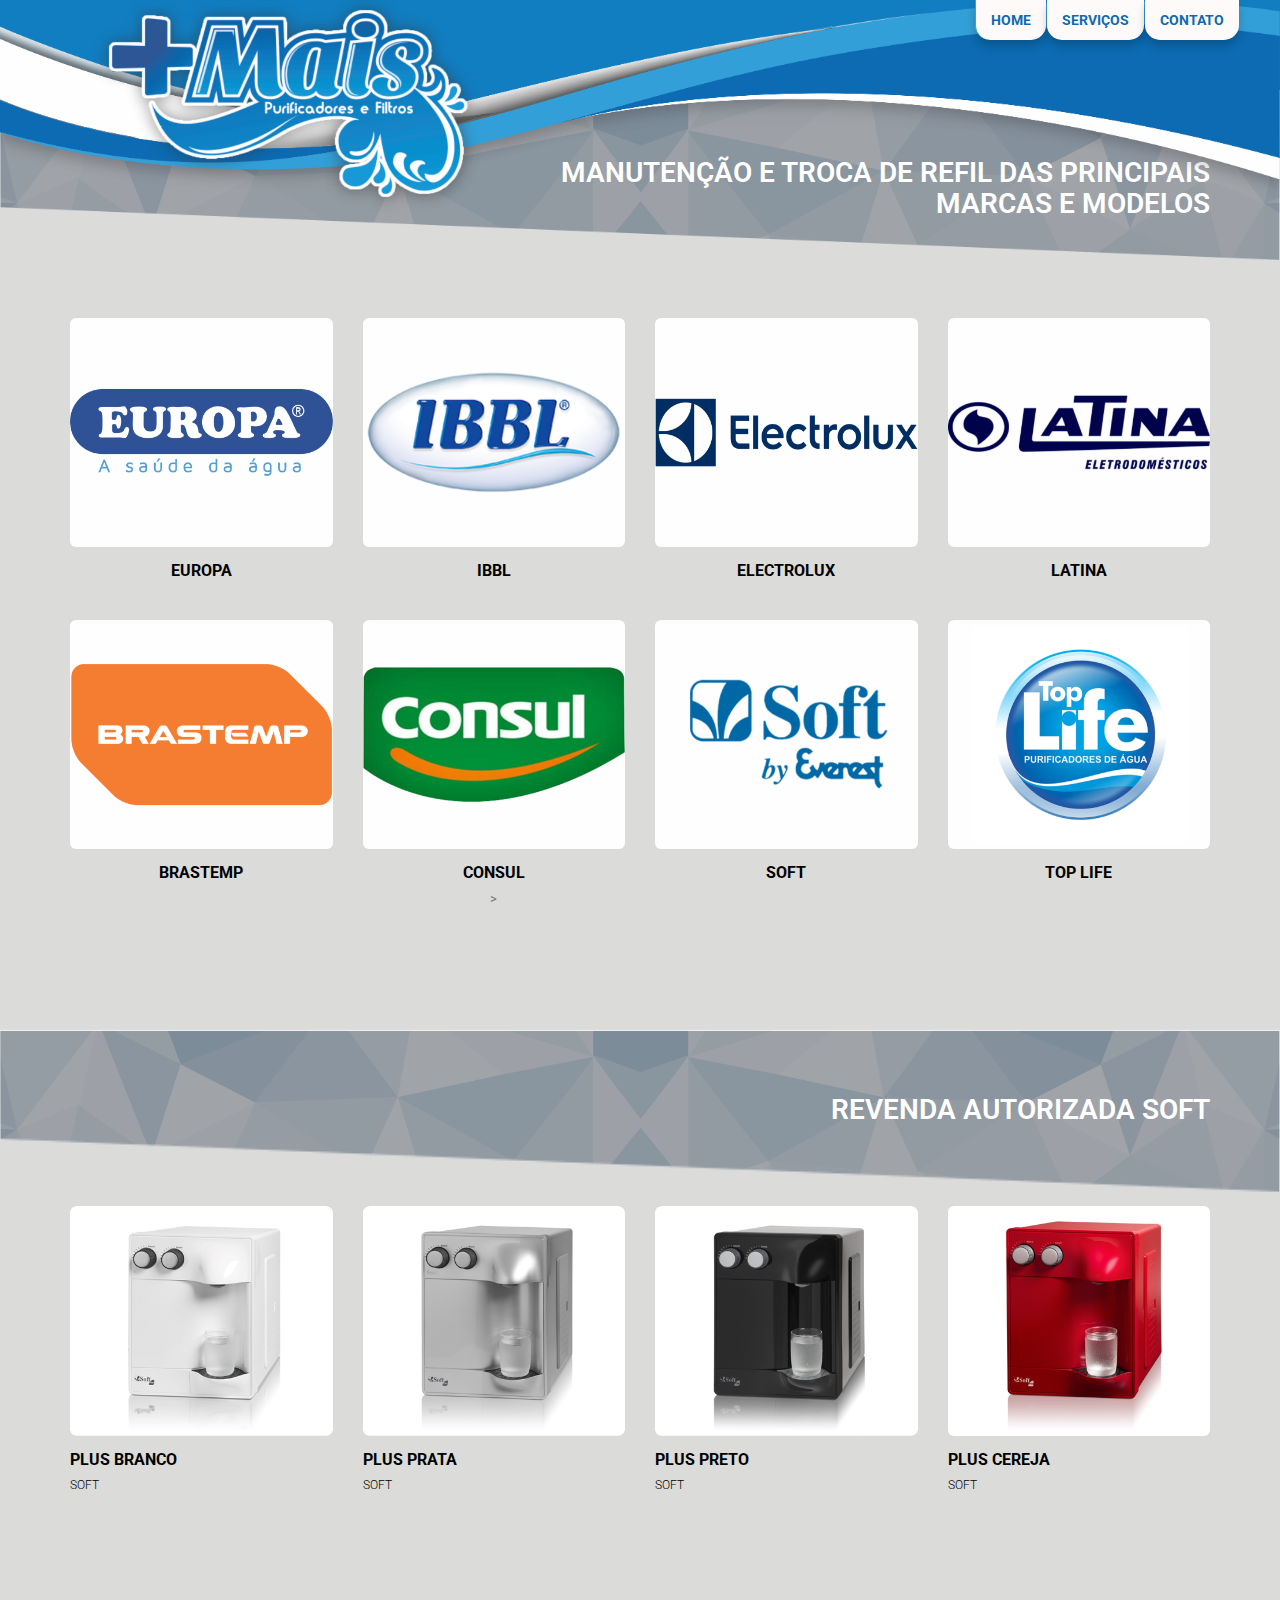
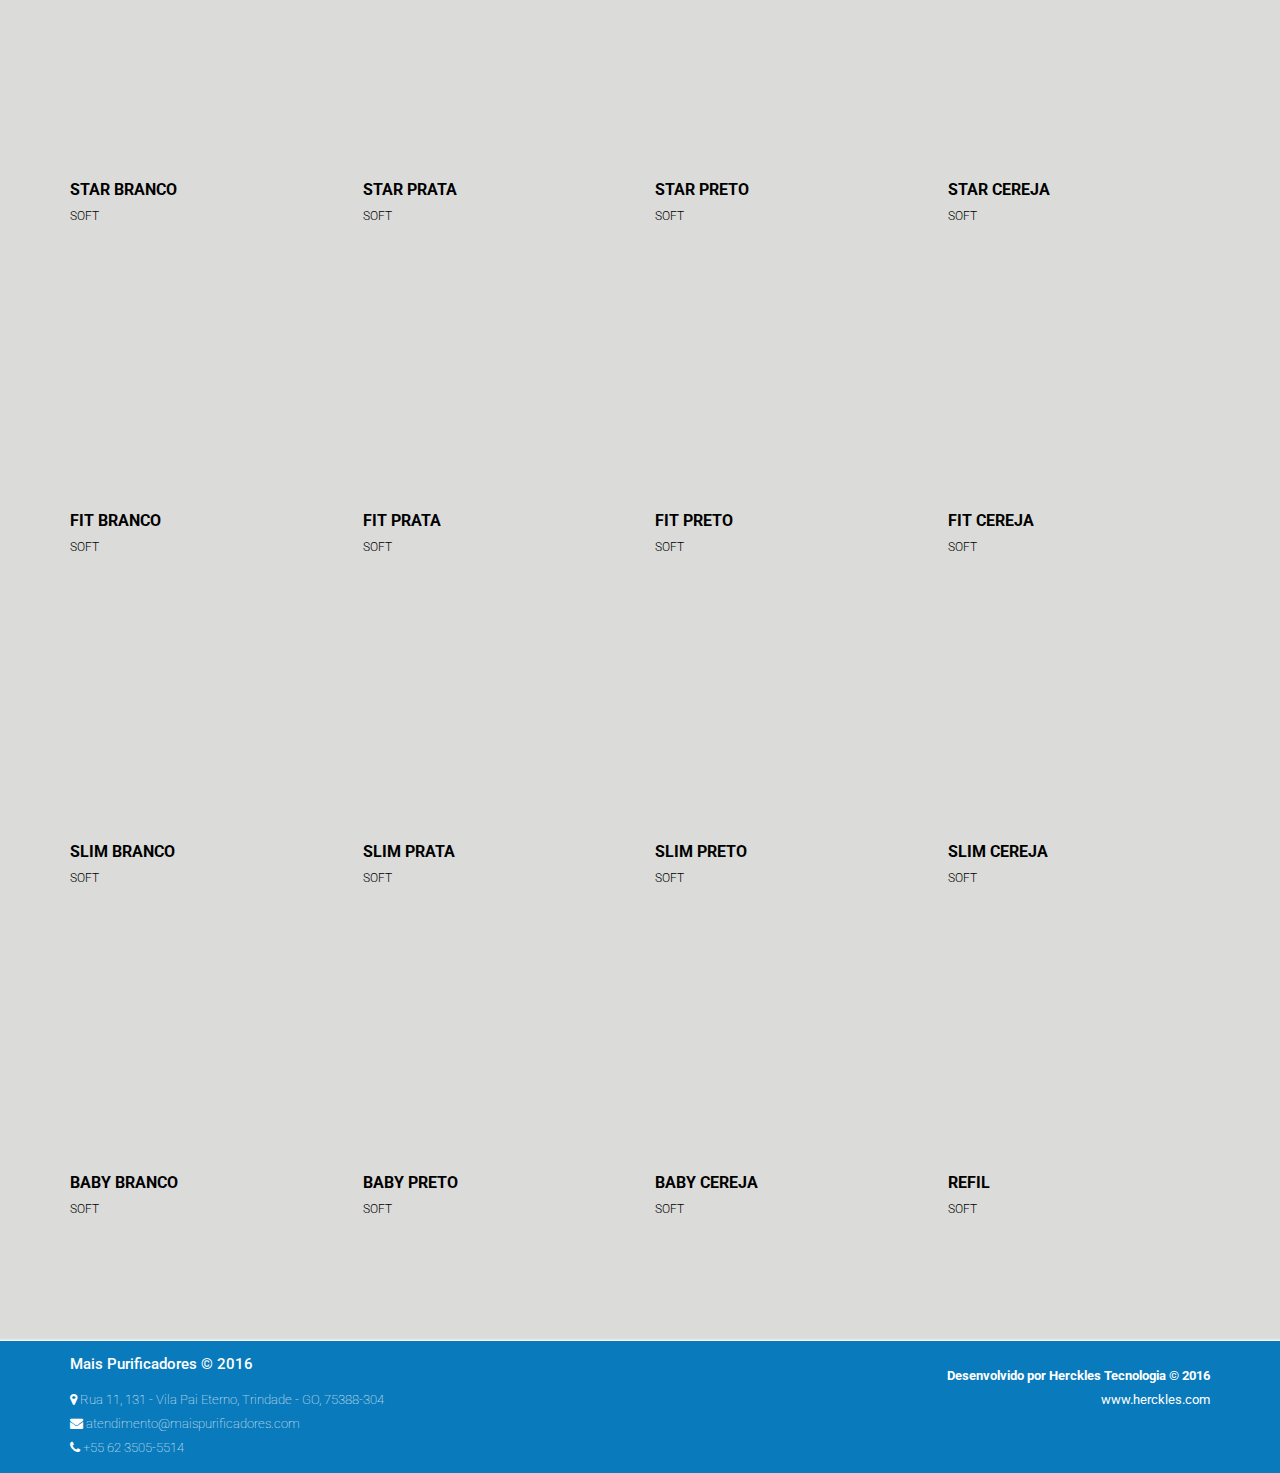
<file: products.html>
<!DOCTYPE html>
<html class="no-js">

<head>
	<meta charset="utf-8">
	<link rel="icon" href="images/favico.ico" />
	<title>Mais Purificadores</title>
	<meta name="description" content="">
	<meta name="viewport" content="width=device-width">
	<link rel="stylesheet" href="css/bootstrap.min.css">
	<link rel="stylesheet" href="css/font-awesome.min.css">
	<link rel="stylesheet" href="css/normalize.min.css">
	<link rel="stylesheet" href="css/index.css">
  <link rel="stylesheet" href="js/animate/animate.min.css">
	<script src="js/vendor/modernizr-2.6.2.min.js"></script>
</head>

<body>
	<!-- HEADER -->
	<div class="site-header">
		<img src="images/headertop.png" class="img-responsive img-header" title="logo" />
		<div class="container">
			<div class="row">
				<nav class="navbar navbar-default navbar-static-top">
					<div class="navbar-header">
						<button class="navbar-toggle" type="button" data-toggle="collapse" data-target="#main-menu">
                            <span class="sr-only">Toggle navigation</span>
                            <i class="fa fa-bars"></i>
                        </button>
						<a class="a-img-logo" href="index.html">
							<img src="images/imglogo.png" class="img-responsive img-logo" title="logo" />
						</a>
					</div>
					<div class="collapse navbar-collapse animated fadeInDown" id="main-menu">
						<ul class="nav navbar-nav navbar-right">
							<li><a href="index.html">Home</a></li>
							<li><a href="products.html">Serviços</a></li>
							<li><a href="contact.html">Contato</a></li>
						</ul>
					</div>
				</nav>
			</div>
		</div>
	</div>
	<!-- .site-header -->
	<div class="page-h" style="padding: 40px 0; !important">
		<div class="container">
			<div class="row">
				<div class="col-md-8 text-right" style="float:right !important">
					<h3>Manutenção e Troca de Refil das principais Marcas e Modelos</h3>
				</div>
			</div>
		</div>
	</div>
	<div class="products">
		<div class="container">
			<div class="row">
				<div id="Grid">
					<div class="mix category-1 col-md-3 col-sm-6">
						<div class="thumb-p">
							<img src="images/marcas/europa.png" class="img-responsive" alt="">
							<div class="overlay-p">
							</div>
							<a href="images/marcas/europa.png" data-rel="lightbox"><i class="fa fa-search-plus"></i></a>
						</div>
						<div class="content-p text-center">
							<h4>europa</h4>
						</div>
					</div>
					<div class="mix category-2 col-md-3 col-sm-6">
						<div class="thumb-p">
							<img src="images/marcas/ibbl.png" class="img-responsive" alt="">
							<div class="overlay-p">
							</div>
							<a href="images/marcas/ibbl.png" data-rel="lightbox"><i class="fa fa-search-plus"></i></a>
						</div>
						<div class="content-p text-center">
							<h4>ibbl</h4>
						</div>
					</div>
					<div class="mix category-3 col-md-3 col-sm-6">
						<div class="thumb-p">
							<img src="images/marcas/electrolux.png" class="img-responsive" alt="">
							<div class="overlay-p">
							</div>
							<a href="images/marcas/electrolux.png" data-rel="lightbox"><i class="fa fa-search-plus"></i></a>
						</div>
						<div class="content-p text-center">
							<h4>electrolux</h4>
						</div>
					</div>
					<div class="mix category-2 col-md-3 col-sm-6">
						<div class="thumb-p">
							<img src="images/marcas/fablatina.png" class="img-responsive" alt="">
							<div class="overlay-p">
							</div>
							<a href="images/marcas/fablatina.png" data-rel="lightbox"><i class="fa fa-search-plus"></i></a>
						</div>
						<div class="content-p text-center">
							<h4>latina</h4>
						</div>
					</div>
					<div class="mix category-1 col-md-3 col-sm-6">
						<div class="thumb-p">
							<img src="images/marcas/brastemp.png" class="img-responsive" alt="">
							<div class="overlay-p">
							</div>
							<a href="images/marcas/brastemp.png" data-rel="lightbox"><i class="fa fa-search-plus"></i></a>
						</div>
						<div class="content-p text-center">
							<h4>brastemp</h4>
						</div>
					</div>
					<div class="mix category-3 col-md-3 col-sm-6">
						<div class="thumb-p">
							<img src="images/marcas/consul.png" class="img-responsive" alt="">
							<div class="overlay-p">
							</div>
							<a href="images/marcas/consul.png" data-rel="lightbox"><i class="fa fa-search-plus"></i></a>
						</div>
						<div class="content-p text-center">
							<h4>consul</h4>>
						</div>
					</div>
					<div class="mix category-2 col-md-3 col-sm-6">
						<div class="thumb-p">
							<img src="images/marcas/soft.png" class="img-responsive" alt="">
							<div class="overlay-p">
							</div>
							<a href="images/marcas/soft.png" data-rel="lightbox"><i class="fa fa-search-plus"></i></a>
						</div>
						<div class="content-p text-center">
							<h4>Soft</h4>
						</div>
					</div>
					<div class="mix category-1 col-md-3 col-sm-6">
						<div class="thumb-p">
							<img src="images/marcas/toplife.png" class="img-responsive" alt="">
							<div class="overlay-p">
							</div>
							<a href="images/marcas/toplife.png" data-rel="lightbox"><i class="fa fa-search-plus"></i></a>
						</div>
						<div class="content-p text-center">
							<h4>Top Life</h4>
						</div>
					</div>
				</div>
			</div>
		</div>
	</div>
	<div class="page-h">
		<div class="container">
			<div class="row">
				<div class="col-md-12 text-right" style="margin-top: -2%;">
					<h3>Revenda Autorizada soft</h3>
				</div>
			</div>
		</div>
	</div>
	<div class="products" style="margin-top: -10% !important;">
		<div class="container">
			<div class="row">
				<div class="mix category-1 col-md-3 col-sm-6">
					<div class="thumb-p">
						<img src="images/produtos/plusBranco.png" class="img-responsive" alt="">
						<div class="overlay-p">
						</div>
						<a href="images/produtos/plusBranco.png" data-rel="lightbox"><i class="fa fa-search-plus"></i></a>
					</div>
					<div class="content-p">
						<h4>plus Branco</h4>
						<span>Soft</span>
					</div>
				</div>
				<div class="mix category-2 col-md-3 col-sm-6">
					<div class="thumb-p">
						<img src="images/produtos/plusPrata.png" class="img-responsive" alt="">
						<div class="overlay-p">
						</div>
						<a href="images/produtos/plusPrata.png" data-rel="lightbox"><i class="fa fa-search-plus"></i></a>
					</div>
					<div class="content-p">
						<h4>plus Prata</h4>
						<span>Soft</span>
					</div>
				</div>
				<div class="mix category-3 col-md-3 col-sm-6">
					<div class="thumb-p">
						<img src="images/produtos/plusPreto.png" class="img-responsive" alt="">
						<div class="overlay-p">
						</div>
						<a href="images/produtos/plusPreto.png" data-rel="lightbox"><i class="fa fa-search-plus"></i></a>
					</div>
					<div class="content-p">
						<h4>plus Preto</h4>
						<span>Soft</span>
					</div>
				</div>
				<div class="mix category-2 col-md-3 col-sm-6">
					<div class="thumb-p">
						<img src="images/produtos/plusCereja.png" class="img-responsive" alt="">
						<div class="overlay-p">
						</div>
						<a href="images/produtos/plusCereja.png" data-rel="lightbox"><i class="fa fa-search-plus"></i></a>
					</div>
					<div class="content-p">
						<h4>plus Cereja</h4>
						<span>Soft</span>
					</div>
				</div>
				<div class="mix category-1 col-md-3 col-sm-6">
					<div class="thumb-p">
						<img src="images/produtos/starBranco.png" class="img-responsive" alt="">
						<div class="overlay-p">
						</div>
						<a href="images/produtos/starBranco.png" data-rel="lightbox"><i class="fa fa-search-plus"></i></a>
					</div>
					<div class="content-p">
						<h4>star Branco</h4>
						<span>Soft</span>
					</div>
				</div>
				<div class="mix category-2 col-md-3 col-sm-6">
					<div class="thumb-p">
						<img src="images/produtos/starPrata.png" class="img-responsive" alt="">
						<div class="overlay-p">
						</div>
						<a href="images/produtos/starPrata.png" data-rel="lightbox"><i class="fa fa-search-plus"></i></a>
					</div>
					<div class="content-p">
						<h4>star Prata</h4>
						<span>Soft</span>
					</div>
				</div>
				<div class="mix category-3 col-md-3 col-sm-6">
					<div class="thumb-p">
						<img src="images/produtos/starPreto.png" class="img-responsive" alt="">
						<div class="overlay-p">
						</div>
						<a href="images/produtos/starPreto.png" data-rel="lightbox"><i class="fa fa-search-plus"></i></a>
					</div>
					<div class="content-p">
						<h4>star Preto</h4>
						<span>Soft</span>
					</div>
				</div>
				<div class="mix category-2 col-md-3 col-sm-6">
					<div class="thumb-p">
						<img src="images/produtos/starCereja.png" class="img-responsive" alt="">
						<div class="overlay-p">
						</div>
						<a href="images/produtos/starCereja.png" data-rel="lightbox"><i class="fa fa-search-plus"></i></a>
					</div>
					<div class="content-p">
						<h4>star Cereja</h4>
						<span>Soft</span>
					</div>
				</div>
				<div class="mix category-1 col-md-3 col-sm-6">
					<div class="thumb-p">
						<img src="images/produtos/fitBranco.png" class="img-responsive" alt="">
						<div class="overlay-p">
						</div>
						<a href="images/produtos/fitBranco.png" data-rel="lightbox"><i class="fa fa-search-plus"></i></a>
					</div>
					<div class="content-p">
						<h4>fit Branco</h4>
						<span>Soft</span>
					</div>
				</div>
				<div class="mix category-2 col-md-3 col-sm-6">
					<div class="thumb-p">
						<img src="images/produtos/fitPrata.png" class="img-responsive" alt="">
						<div class="overlay-p">
						</div>
						<a href="images/produtos/fitPrata.png" data-rel="lightbox"><i class="fa fa-search-plus"></i></a>
					</div>
					<div class="content-p">
						<h4>fit Prata</h4>
						<span>Soft</span>
					</div>
				</div>
				<div class="mix category-3 col-md-3 col-sm-6">
					<div class="thumb-p">
						<img src="images/produtos/fitPreto.png" class="img-responsive" alt="">
						<div class="overlay-p">
						</div>
						<a href="images/produtos/fitPreto.png" data-rel="lightbox"><i class="fa fa-search-plus"></i></a>
					</div>
					<div class="content-p">
						<h4>fit Preto</h4>
						<span>Soft</span>
					</div>
				</div>
				<div class="mix category-2 col-md-3 col-sm-6">
					<div class="thumb-p">
						<img src="images/produtos/fitCereja.png" class="img-responsive" alt="">
						<div class="overlay-p">
						</div>
						<a href="images/produtos/fitCereja.png" data-rel="lightbox"><i class="fa fa-search-plus"></i></a>
					</div>
					<div class="content-p">
						<h4>fit Cereja</h4>
						<span>Soft</span>
					</div>
				</div>
				<div class="mix category-1 col-md-3 col-sm-6">
					<div class="thumb-p">
						<img src="images/produtos/slimBranco.png" class="img-responsive" alt="">
						<div class="overlay-p">
						</div>
						<a href="images/produtos/slimBranco.png" data-rel="lightbox"><i class="fa fa-search-plus"></i></a>
					</div>
					<div class="content-p">
						<h4>slim Branco</h4>
						<span>Soft</span>
					</div>
				</div>
				<div class="mix category-2 col-md-3 col-sm-6">
					<div class="thumb-p">
						<img src="images/produtos/slimPrata.png" class="img-responsive" alt="">
						<div class="overlay-p">
						</div>
						<a href="images/produtos/slimPrata.png" data-rel="lightbox"><i class="fa fa-search-plus"></i></a>
					</div>
					<div class="content-p">
						<h4>slim Prata</h4>
						<span>Soft</span>
					</div>
				</div>
				<div class="mix category-3 col-md-3 col-sm-6">
					<div class="thumb-p">
						<img src="images/produtos/slimPreto.png" class="img-responsive" alt="">
						<div class="overlay-p">
						</div>
						<a href="images/produtos/slimPreto.png" data-rel="lightbox"><i class="fa fa-search-plus"></i></a>
					</div>
					<div class="content-p">
						<h4>slim Preto</h4>
						<span>Soft</span>
					</div>
				</div>
				<div class="mix category-2 col-md-3 col-sm-6">
					<div class="thumb-p">
						<img src="images/produtos/slimCereja.png" class="img-responsive" alt="">
						<div class="overlay-p">
						</div>
						<a href="images/produtos/slimCereja.png" data-rel="lightbox"><i class="fa fa-search-plus"></i></a>
					</div>
					<div class="content-p">
						<h4>slim Cereja</h4>
						<span>Soft</span>
					</div>
				</div>
				<div class="mix category-1 col-md-3 col-sm-6">
					<div class="thumb-p">
						<img src="images/produtos/babyBranco.png" class="img-responsive" alt="">
						<div class="overlay-p">
						</div>
						<a href="images/produtos/babyBranco.png" data-rel="lightbox"><i class="fa fa-search-plus"></i></a>
					</div>
					<div class="content-p">
						<h4>baby Branco</h4>
						<span>Soft</span>
					</div>
				</div>
				<div class="mix category-3 col-md-3 col-sm-6">
					<div class="thumb-p">
						<img src="images/produtos/babyPreto.png" class="img-responsive" alt="">
						<div class="overlay-p">
						</div>
						<a href="images/produtos/babyPreto.png" data-rel="lightbox"><i class="fa fa-search-plus"></i></a>
					</div>
					<div class="content-p">
						<h4>baby Preto</h4>
						<span>Soft</span>
					</div>
				</div>
				<div class="mix category-2 col-md-3 col-sm-6">
					<div class="thumb-p">
						<img src="images/produtos/babyCereja.png" class="img-responsive" alt="">
						<div class="overlay-p">
						</div>
						<a href="images/produtos/babyCereja.png" data-rel="lightbox"><i class="fa fa-search-plus"></i></a>
					</div>
					<div class="content-p">
						<h4>baby Cereja</h4>
						<span>Soft</span>
					</div>
				</div>
				<div class="mix category-2 col-md-3 col-sm-6">
					<div class="thumb-p">
						<img src="images/produtos/refil.png" class="img-responsive" alt="">
						<div class="overlay-p">
						</div>
						<a href="images/produtos/refil.png" data-rel="lightbox"><i class="fa fa-search-plus"></i></a>
					</div>
					<div class="content-p">
						<h4>Refil</h4>
						<span>Soft</span>
					</div>
				</div>
			</div>
		</div>
	</div>
	<div class="row footer" style="margin: 0;width: 100%;">
		<div class="col-md-12" style="padding: 0;">
			<div class="footer-bottom">
				<div class="container">
					<div class="footer-links">
						<div class="row">
							<div class="col-sm-7">
								<div class="copyright">
									<h3>Mais Purificadores © 2016</h3>
									<p>
										<span style="font-weight:100 !important;">
                      <i class="fa fa-map-marker"></i> Rua 11, 131 - Vila Pai Eterno, Trindade - GO, 75388-304
                      <br>
					            <i class="fa fa-envelope"></i> atendimento@maispurificadores.com
                      <br>
                      <i class="fa fa-phone"></i> +55 62 3505-5514
                    </span>
									</p>
								</div>
							</div>
							<div class="col-sm-5 text-right">
								<div style="margin-top: 5%;">
									<strong>Desenvolvido por Herckles Tecnologia © 2016</strong>
									<br />
									<a href="http://www.herckles.com" style="color: white;" target="_blank" title="site"><span class="name">www.herckles.com</span></a>
								</div>
							</div>
						</div>
					</div>
				</div>
			</div>
		</div>
	</div>
	<script src="js/vendor/jquery-1.10.1.min.js"></script>
	<script src="js/bootstrap.min.js"></script>
  <script src="js/scrollreveal/scrollreveal.min.js"></script>
	<script src="js/plugins.js"></script>
	<script src="js/main.js"></script>
	<script>
		window.ScrollReveal = new ScrollReveal({ reset: true });
    window.ScrollReveal.reveal('.thumb-p', { duration: 1000 }, 50);
	</script>
</body>

</html>
</file>
<file: css/index.css>
@import url(https://fonts.googleapis.com/css?family=Open+Sans:400,300,600,700,800);
@import url(https://fonts.googleapis.com/css?family=Roboto:300,400,500,700,900);
/* ==========================================================================
    HTML5 Boilerplate styles - h5bp.com (generated via initializr.com)
   ========================================================================== */
html,
button,
input,
select,
textarea {
  color: #222;
}
body {
  font-size: 1em;
  line-height: 1.4;
}
::-moz-selection {
  background: #b3d4fc;
  text-shadow: none;
}
::selection {
  background: #b3d4fc;
  text-shadow: none;
}
hr {
  display: block;
  height: 1px;
  border: 0;
  border-top: 1px solid #ccc;
  margin: 1em 0;
  padding: 0;
}
img {
  vertical-align: middle;
}
fieldset {
  border: 0;
  margin: 0;
  padding: 0;
}
textarea {
  resize: vertical;
}
.chromeframe {
  margin: 0.2em 0;
  background: #ccc;
  color: #000;
  padding: 0.2em 0;
}
/* ==========================================================================
   Helper classes
   ========================================================================== */
.hidden {
  display: none !important;
  visibility: hidden;
}
.visuallyhidden {
  border: 0;
  clip: rect(0 0 0 0);
  height: 1px;
  margin: -1px;
  overflow: hidden;
  padding: 0;
  position: absolute;
  width: 1px;
}
.visuallyhidden.focusable:active,
.visuallyhidden.focusable:focus {
  clip: auto;
  height: auto;
  margin: 0;
  overflow: visible;
  position: static;
  width: auto;
}
.invisible {
  visibility: hidden;
}
.clearfix:before,
.clearfix:after {
  content: " ";
  display: table;
}
.clearfix:after {
  clear: both;
}
.clearfix {
  *zoom: 1;
}
.text-muted {
  color: #848b8f;
}
/* ==========================================================================
    Forms
   ========================================================================== */
form input[type="text"],
form input[type="email"],
form input[type="number"],
form input[type="password"] {
  background: #fff;
  color: #777;
  border: 1px solid #dddddd;
  padding: 12px 15px;
  width: 100%;
  -webkit-transition: all 250ms ease-in-out;
  -moz-transition: all 250ms ease-in-out;
  -o-transition: all 250ms ease-in-out;
  transition: all 250ms ease-in-out;
}
form input[type="text"]:focus,
form input[type="email"]:focus,
form input[type="number"]:focus,
form input[type="password"]:focus {
  -webkit-box-shadow: none !important;
  -moz-box-shadow: none !important;
  box-shadow: none !important;
  outline: none !important;
  border-color: #f57e37;
}
label {
  font-weight: normal;
}
/*
 * jQuery FlexSlider v2.2.0
 * http://www.woothemes.com/flexslider/
 *
 * Copyright 2012 WooThemes
 * Free to use under the GPLv2 license.
 * http://www.gnu.org/licenses/gpl-2.0.html
 *
 * Contributing author: Tyler Smith (@mbmufffin)
 */
/* Browser Resets
*********************************/
.flex-container a:active,
.flexslider a:active,
.flex-container a:focus,
.flexslider a:focus {
  outline: none;
}
.slides,
.flex-control-nav,
.flex-direction-nav {
  margin: 0;
  padding: 0;
  list-style: none;
}
/* Icon Fonts
*********************************/
/* Font-face Icons */
@font-face {
  font-family: 'flexslider-icon';
  src: url('../fonts/flexslider-icon.eot');
  src: url('../fonts/flexslider-icon.eot?#iefix') format('embedded-opentype'), url('../fonts/flexslider-icon.woff') format('woff'), url('../fonts/flexslider-icon.ttf') format('truetype'), url('../fonts/flexslider-icon.svg#flexslider-icon') format('svg');
  font-weight: normal;
  font-style: normal;
}
/* FlexSlider Necessary Styles
*********************************/
.flexslider {
  margin: 0;
  padding: 0;
}
.flexslider .slides > li {
  display: none;
  -webkit-backface-visibility: hidden;
}
/* Hide the slides before the JS is loaded. Avoids image jumping */
.flexslider .slides img {
  width: 100%;
  display: block;
}
.flex-pauseplay span {
  text-transform: capitalize;
}
/* Clearfix for the .slides element */
.slides:after {
  content: ".";
  display: block;
  clear: both;
  visibility: hidden;
  line-height: 0;
  height: 0;
}
html[xmlns] .slides {
  display: block;
}
* html .slides {
  height: 1%;
}
/* No JavaScript Fallback */
/* If you are not using another script, such as Modernizr, make sure you
 * include js that eliminates this class on page load */
.no-js .slides > li:first-child {
  display: block;
}
/* FlexSlider Default Theme
*********************************/
.flexslider {
  margin: 0;
  background: transparent;
  position: relative;
  zoom: 1;
  overflow: hidden;
}
.flex-viewport {
  max-height: 2000px;
  -webkit-transition: all 1s ease;
  -moz-transition: all 1s ease;
  -o-transition: all 1s ease;
  transition: all 1s ease;
}
.loading .flex-viewport {
  max-height: 300px;
}
.flexslider .slides {
  zoom: 1;
}
.carousel li {
  margin-right: 5px;
}
/* Direction Nav */
.flex-direction-nav {
  *height: 0;
}
.flex-direction-nav a {
  text-decoration: none;
  display: block;
  width: 40px;
  height: 40px;
  margin: -20px 0 0;
  position: absolute;
  top: 50%;
  z-index: 10;
  overflow: hidden;
  opacity: 0;
  cursor: pointer;
  -webkit-transition: all .3s ease;
  -moz-transition: all .3s ease;
  transition: all .3s ease;
}
.flex-direction-nav .flex-prev {
  left: -50px;
}
.flex-direction-nav .flex-next {
  right: -50px;
  text-align: right;
}
.flexslider:hover .flex-prev {
  opacity: 1;
  left: 30px;
}
.flexslider:hover .flex-next {
  opacity: 1;
  right: 30px;
}
.flexslider:hover .flex-next:hover,
.flexslider:hover .flex-prev:hover {
  opacity: 1;
}
.flex-direction-nav .flex-disabled {
  opacity: 0!important;
  filter: alpha(opacity=0);
  cursor: default;
}
.flex-direction-nav a:before {
  font-family: "flexslider-icon";
  color: #fff;
  font-size: 24px;
  line-height: 1;
  display: inline-block;
  content: '\f001';
}
.flex-direction-nav a.flex-next:before {
  content: '\f002';
}
/* Pause/Play */
.flex-pauseplay a {
  display: block;
  width: 20px;
  height: 20px;
  position: absolute;
  bottom: 5px;
  left: 10px;
  opacity: 0.8;
  z-index: 10;
  overflow: hidden;
  cursor: pointer;
  color: #000;
}
.flex-pauseplay a:before {
  font-family: "flexslider-icon";
  font-size: 20px;
  display: inline-block;
  content: '\f004';
}
.flex-pauseplay a:hover {
  opacity: 1;
}
.flex-pauseplay a.flex-play:before {
  content: '\f003';
}
/* Control Nav */
.flex-control-nav {
  width: 100%;
  position: absolute;
  bottom: -40px;
  text-align: center;
}
.flex-control-nav li {
  margin: 0 6px;
  display: inline-block;
  zoom: 1;
  *display: inline;
}
.flex-control-paging li a {
  width: 11px;
  height: 11px;
  display: block;
  background: #666;
  background: rgba(0, 0, 0, 0.5);
  cursor: pointer;
  text-indent: -9999px;
  -webkit-border-radius: 20px;
  -moz-border-radius: 20px;
  -o-border-radius: 20px;
  border-radius: 20px;
  -webkit-box-shadow: inset 0 0 3px rgba(0, 0, 0, 0.3);
  -moz-box-shadow: inset 0 0 3px rgba(0, 0, 0, 0.3);
  -o-box-shadow: inset 0 0 3px rgba(0, 0, 0, 0.3);
  box-shadow: inset 0 0 3px rgba(0, 0, 0, 0.3);
}
.flex-control-paging li a:hover {
  background: #333;
  background: rgba(0, 0, 0, 0.7);
}
.flex-control-paging li a.flex-active {
  background: #000;
  background: rgba(0, 0, 0, 0.9);
  cursor: default;
}
.flex-control-thumbs {
  margin: 5px 0 0;
  position: static;
  overflow: hidden;
}
.flex-control-thumbs li {
  width: 25%;
  float: left;
  margin: 0;
}
.flex-control-thumbs img {
  width: 100%;
  display: block;
  opacity: .7;
  cursor: pointer;
}
.flex-control-thumbs img:hover {
  opacity: 1;
}
.flex-control-thumbs .flex-active {
  opacity: 1;
  cursor: default;
}
@media screen and (max-width: 860px) {
  .flex-direction-nav .flex-prev {
    opacity: 1;
    left: 10px;
  }
  .flex-direction-nav .flex-next {
    opacity: 1;
    right: 10px;
  }
}
#lightbox {
  cursor: pointer;
  position: fixed;
  width: 100%;
  height: 100%;
  top: 0;
  left: 0;
  background: #000000;
  /* IE Fallback (Solid Colour) */
  background: url([data-uri]);
  background: rgba(0, 0, 0, 0.7);
  -webkit-filter: none !important;
  z-index: 99999;
}
#lightbox img {
  display: block;
  position: absolute;
  border: 5px solid #fff;
  box-shadow: 0 0 20px #000;
  border-radius: 1px;
}
body.blurred > * {
  -webkit-filter: blur(2px);
}
.lightbox-loading {
  background: url(../images/loading.gif) center center no-repeat;
  width: 31px;
  height: 31px;
  margin: -16px 0 0 -16px;
  position: absolute;
  top: 48%;
  left: 50%;
}
.lightbox-caption {
  display: none;
  position: absolute;
  left: 0;
  bottom: 0;
  width: 100%;
  text-align: center;
  z-index: 1000;
  background: #000;
  background: rgba(0, 0, 0, 0.7);
}
.lightbox-caption p {
  margin: 0 auto;
  max-width: 70%;
  display: inline-block;
  *display: inline;
  *zoom: 1;
  padding: 10px;
  color: #fff;
  font-size: 12px;
  line-height: 18px;
}
.lightbox-button {
  position: absolute;
  z-index: 9999;
  background: no-repeat center center;
  width: 32px;
  height: 32px;
  opacity: 0.4;
  -webkit-transition: all 0.3s;
  -moz-transition: all 0.3s;
  -ms-transition: all 0.3s;
  transition: all 0.3s;
}
.lightbox-button:hover,
.lightbox-button:focus {
  opacity: 1;
  -webkit-transform: scale(1.4);
  -moz-transform: scale(1.4);
  -ms-transform: scale(1.4);
  transform: scale(1.4);
}
.lightbox-close {
  right: 10px;
  top: 10px;
  background-image: url('../images/close.png');
}
.lightbox-next {
  right: 10px;
  top: 48%;
  background-image: url('../images/next.png');
}
.lightbox-previous {
  left: 10px;
  top: 48%;
  background-image: url('../images/previous.png');
}
/* ==========================================================================
   Print styles
   ========================================================================== */
@media print {
  * {
    background: transparent !important;
    color: #000 !important;
    /* Black prints faster: h5bp.com/s */
    box-shadow: none !important;
    text-shadow: none !important;
  }
  a,
  a:visited {
    text-decoration: underline;
  }
  a[href]:after {
    content: " (" attr(href) ")";
  }
  abbr[title]:after {
    content: " (" attr(title) ")";
  }
  /*
     * Don't show links for images, or javascript/internal links
     */
  .ir a:after,
  a[href^="javascript:"]:after,
  a[href^="#"]:after {
    content: "";
  }
  pre,
  blockquote {
    border: 1px solid #999;
    page-break-inside: avoid;
  }
  thead {
    display: table-header-group;
    /* h5bp.com/t */
  }
  tr,
  img {
    page-break-inside: avoid;
  }
  img {
    max-width: 100% !important;
  }
  @page {
    margin: 0.5cm;
  }
  p,
  h2,
  h3 {
    orphans: 3;
    widows: 3;
  }
  h2,
  h3 {
    page-break-after: avoid;
  }
}
/* ==========================================================================
    Structure & Defaults
   ========================================================================== */
html,
body {
  font-size: 100%;
  width: 100%;
  height: 100%;
}
body {
  background: #ffffff;
  color: #777777;
  font-size: 13px;
  line-height: 24px;
  font-family: 'Roboto', 'Open Sans', sans-serif;
}
a {
  color: #00B8D4;
  text-decoration: none !important;
  -webkit-transition: color 200ms ease-in-out;
  -moz-transition: color 200ms ease-in-out;
  -o-transition: color 200ms ease-in-out;
  transition: color 200ms ease-in-out;
}
a:hover {
  color: #232323;
}
h1,
h2,
h3,
h4,
h5,
h6 {
  font-family: 'Roboto', 'Open Sans', sans-serif;
  font-weight: 500;
}
/* ==========================================================================
    Header
   ========================================================================== */
.navbar {
  margin-bottom: 0;
}
.navbar-default .navbar-toggle {
  background-color: #fff;
  border-color: #fff;
  font-size: 14px;
  color: #00B8D4;
  margin-top: 18px;
  -webkit-border-radius: 0;
  -webkit-background-clip: padding-box;
  -moz-border-radius: 0;
  -moz-background-clip: padding;
  border-radius: 0;
  background-clip: padding-box;
}
.navbar-default .navbar-toggle:hover,
.navbar-default .navbar-toggle:focus {
  background-color: #fff;
  border: 1px solid #fff;
}
.navbar-default .navbar-collapse,
.navbar-default .navbar-form {
  border-color: #1eb0ca;
}
.navbar-default {
  background-color: transparent;
  border-color: transparent;
}
.navbar-header {
  padding-bottom: 15px;
}
.navbar-default .navbar-nav > li > a {
  color: #0C6BB3;
  text-transform: uppercase;
  font-weight: 700;
  font-size: 1.1em;
  line-height: 10px !important;
}
.navbar-default .navbar-nav > li:hover {
  height: 50px;
  background-color: #339FD8;
}

.navbar-default .navbar-nav > li > a:hover {
  color: #ffffff;
  line-height: 20px !important;
}

.navbar-default .navbar-nav > li {
  background-color: snow;
  border-radius: 0px 0px 15px 15px;
  padding: 0px;
  box-shadow: rgba(0, 0, 0, 0.2) 0px 6px 10px, rgba(0, 0, 0, 0) 0px 0px 0px;
  margin-right: 1px;
}
.navbar-default .navbar-nav > li:first-child {
  border-left: 1px solid #1eb0ca;
}
.navbar-default .navbar-brand {
  text-transform: uppercase;
  font-size: 32px;
  font-weight: 700;
  color: #fff;
  padding-top: 25px;
  padding-bottom: 25px;
}
.navbar-default .navbar-brand:hover {
  color: #fff;
}
.site-header {
  height: 10%;
  background-color: #117EC2;
  color: #ffffff;
}
.site-slider {
  position: relative;
  z-index: 16;
}
.site-slider .slide {
  position: relative;
}
.site-slider .overlay {
  background-color: rgba(0, 0, 0, 0.3);
  position: absolute;
  width: 100%;
  height: 100%;
  top: 0;
  left: 0;
  z-index: 9;
}
.site-slider .slider-caption {
  position: absolute;
  z-index: 12;
  width: 100%;
  top: 30%;
  text-align: center;
}
.site-slider .slider-caption .title {
  width: 276px;
  margin: 0 auto;
  border: 4px solid #fff;
  padding: 40px 40px 20px 40px;
  text-align: center;
}
.site-slider .slider-caption .title h2 {
  margin: 0 0 20px 0;
  font-size: 28px;
  color: #fff;
  text-transform: uppercase;
  font-weight: 700;
}
.site-slider .slider-caption .slider-button {
  color: #fff;
  margin-top: 60px;
  display: inline-block;
  border: 2px solid #fff;
  padding: 7px 45px;
  text-transform: uppercase;
  font-weight: 700;
  -webkit-border-radius: 3px;
  -webkit-background-clip: padding-box;
  -moz-border-radius: 3px;
  -moz-background-clip: padding;
  border-radius: 3px;
  background-clip: padding-box;
}

.first-section p{
  font-size: 1.5em;
}

.first-section {
  color: #fff;
  position: relative;
  z-index: 17;
  padding: 80px 0;
  margin-top: -86px;
  background: url(../images/bg1l.png) no-repeat top center;
  background-size: cover;
}

.first-section h3 {
  text-transform: uppercase;
  font-weight: 700;
  font-size: 24px;
}
.first-section .image-holder {
  margin-top: 50px;
  overflow: hidden;
}

.first-section2 {
  color: #fff;
  position: relative;
  z-index: 17;
  padding: 80px 0;
  margin-top: -86px;
  background: url(../images/bg1r.png) no-repeat top center;
  background-size: cover;
}

.first-section2 h3 {
  text-transform: uppercase;
  font-weight: 700;
  font-size: 24px;
}
.first-section2 .image-holder {
  margin-top: 50px;
  overflow: hidden;
}
.first-section2 p{
  font-size: 1.5em;
}

.first-section3 {
  color: #fff;
  position: relative;
  z-index: 17;
  padding: 80px 0;
  margin-top: -86px;
  background: url(../images/bg1l.png) no-repeat top center;
  background-size: cover;
}

.first-section3 h3 {
  text-transform: uppercase;
  font-weight: 700;
  font-size: 24px;
}
.first-section3 .image-holder {
  margin-top: 50px;
  overflow: hidden;
}
.first-section3 p{
  font-size: 1.5em;
}
.first-section3 .img-content-imagem {
  width: 35%;
}
.fourth-section {
  color: #fff;
  position: relative;
  z-index: 19;
  padding: 150px 0;
  margin-top: -50px;
  background: url(../images/bg4-2.png) no-repeat top center;
  background-size: cover;
}

.fourth-section h2 {
  font-size: 32px;
  text-transform: uppercase;
  font-weight: 700;
  margin: 0 0 20px 0;
}

.fourth-section h3 {
  font-size: 22px;
}

.fourth-section a {
  font-size: 18px;
}
.fourth-section a:hover {
  color: #00B8D4;
}
.page-h {
  background: url(../images/headerbg2.png) no-repeat bottom center;
  background-size: cover;
  padding: 60px 0;
}
.page-h h3 {
  font-size: 28px;
  color: #fff;
  text-transform: uppercase;
  font-weight: 600;
}
/*revenda*/
.products {
  background: url(../images/productsbg2.png) no-repeat top center;
  background-size: cover;
  padding: 120px 0 80px 0;
  margin-top: -7%;
}
.products .thumb-p {
  overflow: hidden;
  position: relative;
  -webkit-border-radius: 6px;
  -webkit-background-clip: padding-box;
  -moz-border-radius: 6px;
  -moz-background-clip: padding;
  border-radius: 6px;
  background-clip: padding-box;
}
.products .thumb-p img {
  width: 100%;
}
.products .thumb-p > .overlay-p {
  background-color: slategray;
  opacity: 0.5;
  position: absolute;
  width: 100%;
  height: 100%;
  top: 0;
  left: 0;
  -webkit-border-radius: 6px;
  -webkit-background-clip: padding-box;
  -moz-border-radius: 6px;
  -moz-background-clip: padding;
  border-radius: 6px;
  background-clip: padding-box;
  -webkit-transform: scaleY(0);
  -moz-transform: scaleY(0);
  -o-transform: scaleY(0);
  -ms-transform: scaleY(0);
  transform: scaleY(0);
  -webkit-transition: all 200ms ease-in-out;
  -moz-transition: all 200ms ease-in-out;
  -o-transition: all 200ms ease-in-out;
  transition: all 200ms ease-in-out;
}
.products .thumb-p > a {
  display: none;
  position: absolute;
  top: 50%;
  left: 50%;
  margin: -7px 0 0 -8px;
  font-size: 2em;
  color: #fff;
}
.products .thumb-p:hover .overlay-p {
  -webkit-transform: scaleY(1);
  -moz-transform: scaleY(1);
  -o-transform: scaleY(1);
  -ms-transform: scaleY(1);
  transform: scaleY(1);
}
.products .thumb-p:hover a {
  display: block;
}
.products .content-p {
  margin-bottom: 40px;
}
.products .content-p h4 {
  font-size: 16px;
  font-weight: 700;
  text-transform: uppercase;
  color: #000;
  margin: 15px 0 5px 0;
}
.products .content-p span {
  font-size: 12px;
  font-weight: 300;
  text-transform: uppercase;
  color: #000;
}
#Grid .mix {
  display: none;
}

button.main-button,
.main-button {
  background-color: #0C6BB3;
  color: #fff;
  padding: 10px 15px;
  font-weight: 700;
  outline: 0;
  border: 0;
  -webkit-border-radius: 4px;
  -webkit-background-clip: padding-box;
  -moz-border-radius: 4px;
  -moz-background-clip: padding;
  border-radius: 4px;
  background-clip: padding-box;
}
.contact {
  background: url(../images/contactbg.png) no-repeat top center;
  background-size: cover;
  padding: 120px 0;
  margin-top: -70px;
}
.contact fieldset {
  margin-bottom: 30px;
}
.contact fieldset input,
.contact fieldset textarea {
  width: 100%;
  min-width: 100%;
  max-width: 100%;
  border: 1px solid #999;
  color: #777;
}
.contact fieldset input:focus,
.contact fieldset textarea:focus {
  border: 1px solid #0C6BB3;
  outline: 0;
}
.contact fieldset textarea {
  padding: 15px;
}
.page-h.promotion {
  padding-bottom: 100px;
}
.video-featured {
  background: url(../images/bg1.png) no-repeat top center;
  background-size: cover;
  padding: 160px 0;
  margin-top: -130px;
}
.video-featured .video-holder {
  overflow: hidden;
}
.video-featured .video-holder iframe {
  width: 100%;
}

.footer {
  background-color: #097abb !important;
  color: white;
  font-family: 'Roboto', 'Open Sans', sans-serif;
}

@media (max-width: 1300px) {
  .first-section2 .img-content-imagem {
    margin-top: -7% !important;
  }
  .first-section3 .img-content-imagem {
    margin-top: -5% !important;
  }
}

@media (max-width: 1200px) {
  .first-section .img-content-imagem {
    margin-left: 23% !important;
  }
  .first-section2 .img-content-imagem {
    margin-left: -30% !important;
    max-width: 100% !important;
  }
  .first-section3 .img-content-imagem {
    margin-top: -10% !important;
    margin-left: -15% !important;
    width: 43%;
  }
}
/*  Medium devices (desktops, 992px and up)  */
@media (max-width: 992px) {
  .slider-button {
    display: none;
  }
  .img-content{
    display: none;
  }
  .products {
    margin-top: -13% !important;
  }
}
/*  Small devices (tablets, 768px and up)  */
@media (max-width: 768px) {
  .slider-caption {
    display: none;
  }
  .first-section {
    background-position: left;
    margin-top: -20px;
    padding: 20px 30px 30px 30px !important;
  }
  .first-section2 {
    background-position: left;
    margin-top: -113px;
    color: #117EC2;
    padding: 100px 10px 100px 10px !important;
  }
  .first-section3 {
    background-position: left;
    margin-top: -100px;
    padding: 20px 10px 30px 10px !important;
  }
  .contact form {
    margin-top: 60px;
  }
  .a-img-logo{
    width: 80% !important;
    margin-top: 5%;
  }
  .a-img-logo > .img-logo{
    /*width: 40% !important;*/
    margin-top: -7% !important;
  }
  .site-header {
    height: 14% !important;
  }
  .img-header {
    height: 14% !important;
  }
  .img-content{
    display: none;
  }
}
@media (max-width: 500px) {
  .a-img-logo > .img-logo{
    max-width: 60% !important;
  }
  .fourth-section .email {
    font-size: 16px !important;
  }
}

/* ==========================================================================
   Media Queries
   ========================================================================== */
.img-header{
  position: absolute;
  z-index: 500;
  height: 22%;
  width: 100%;
}
.a-img-logo{
  float: left;
  width: 100%;
}
.a-img-logo > .img-logo{
  max-width: 40%;
  position: absolute;
  margin-top: -2%;
}



/* ==========================================================================
   Animations
   ========================================================================== */
.mp-animated{
  -webkit-animation-duration: 5s;
  animation-duration: 5s;
  -webkit-animation-fill-mode: both;
  animation-fill-mode: both;
}
.mp-infinite {
  -webkit-animation-iteration-count: infinite;
  animation-iteration-count: infinite;
}
.mp-hinge {
  -webkit-animation-duration: 2s;
  animation-duration: 2s;
}

/* ==========================================================================
   Animations
   ========================================================================== */
</file>
